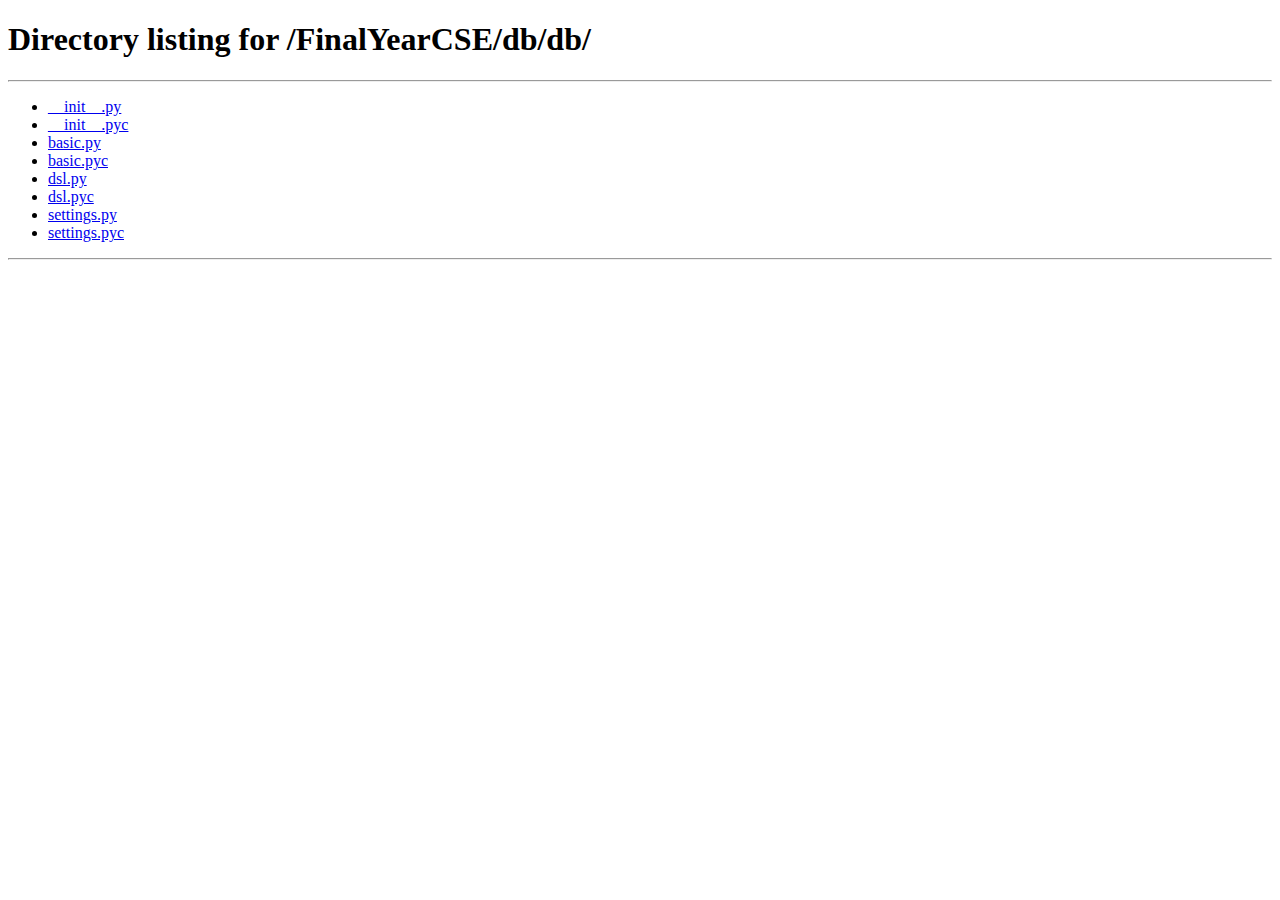
<file: db/index.html>
<!DOCTYPE HTML PUBLIC "-//W3C//DTD HTML 4.01//EN" "http://www.w3.org/TR/html4/strict.dtd">
<html>
<head>
<meta http-equiv="Content-Type" content="text/html; charset=utf-8">
<title>Directory listing for /FinalYearCSE/db/db/</title>
</head>
<body>
<h1>Directory listing for /FinalYearCSE/db/db/</h1>
<hr>
<ul>
<li><a href="__init__.py">__init__.py</a></li>
<li><a href="__init__.pyc">__init__.pyc</a></li>
<li><a href="basic.py">basic.py</a></li>
<li><a href="basic.pyc">basic.pyc</a></li>
<li><a href="dsl.py">dsl.py</a></li>
<li><a href="dsl.pyc">dsl.pyc</a></li>
<li><a href="settings.py">settings.py</a></li>
<li><a href="settings.pyc">settings.pyc</a></li>
</ul>
<hr>
</body>
</html>
</file>
